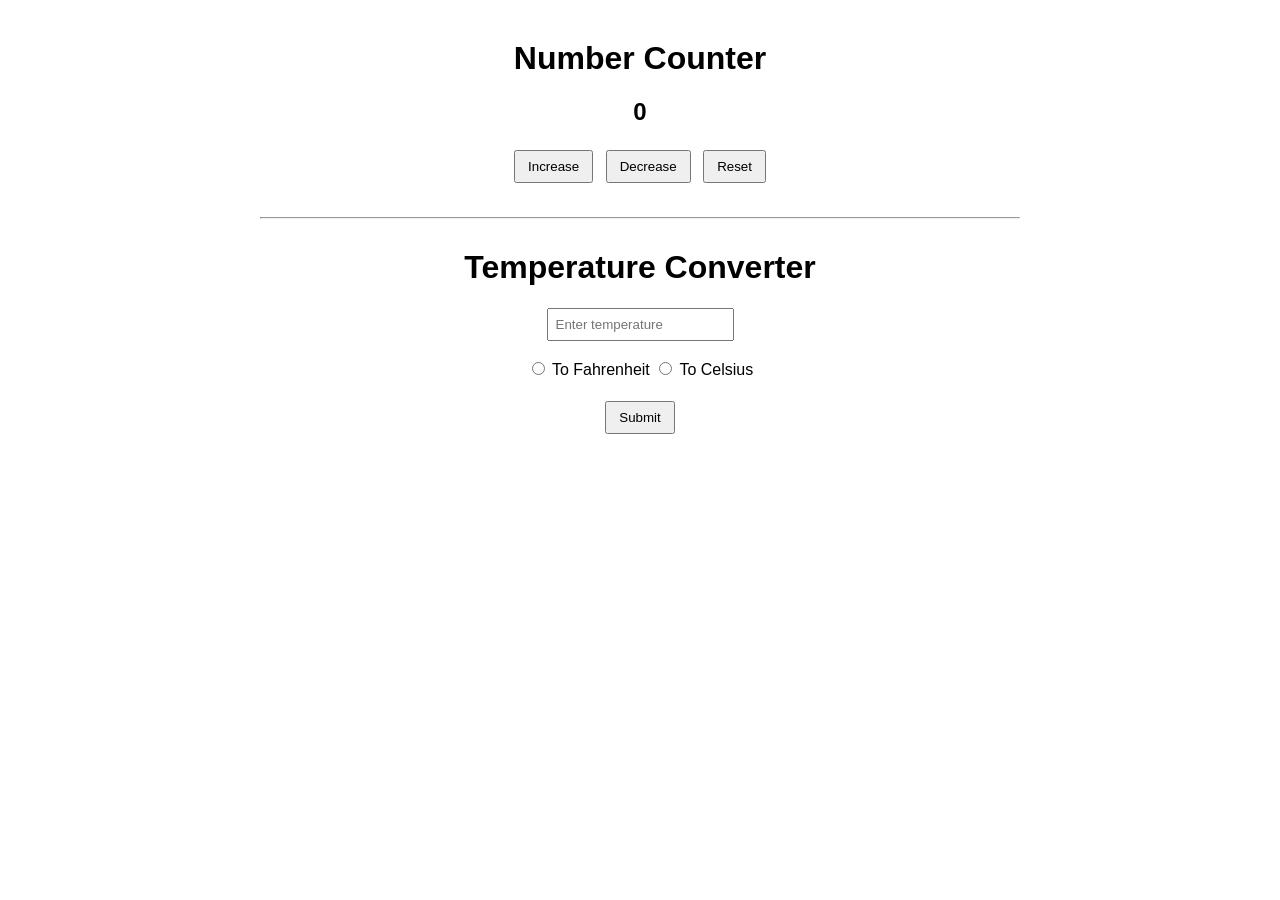
<file: 1 Interactive Counter & Temperature Converter/index.html>
<!DOCTYPE html>
<html lang="en">
<head>
    <meta charset="UTF-8">
    <meta name="viewport" content="width=device-width, initial-scale=1.0">
    <title>Counter and Temperature Converter</title>
    <link rel="stylesheet" href="style.css">
</head>
<body>
    <h1>Number Counter</h1>
    <h2 id="countLabel">0</h2>
    <button id="increaseBtn">Increase</button>
    <button id="decreaseBtn">Decrease</button>
    <button id="resetBtn">Reset</button>

    <hr>

    <h1>Temperature Converter</h1>
    <input type="number" id="tempInput" placeholder="Enter temperature">
    <br><br>
    <label><input type="radio" name="unit" id="toFahrenheit"> To Fahrenheit</label>
    <label><input type="radio" name="unit" id="toCelsius"> To Celsius</label>
    <br><br>
    <button id="submitBtn">Submit</button>
    <p id="result"></p>

    <script src="script.js"></script>
</body>
</html>
</file>
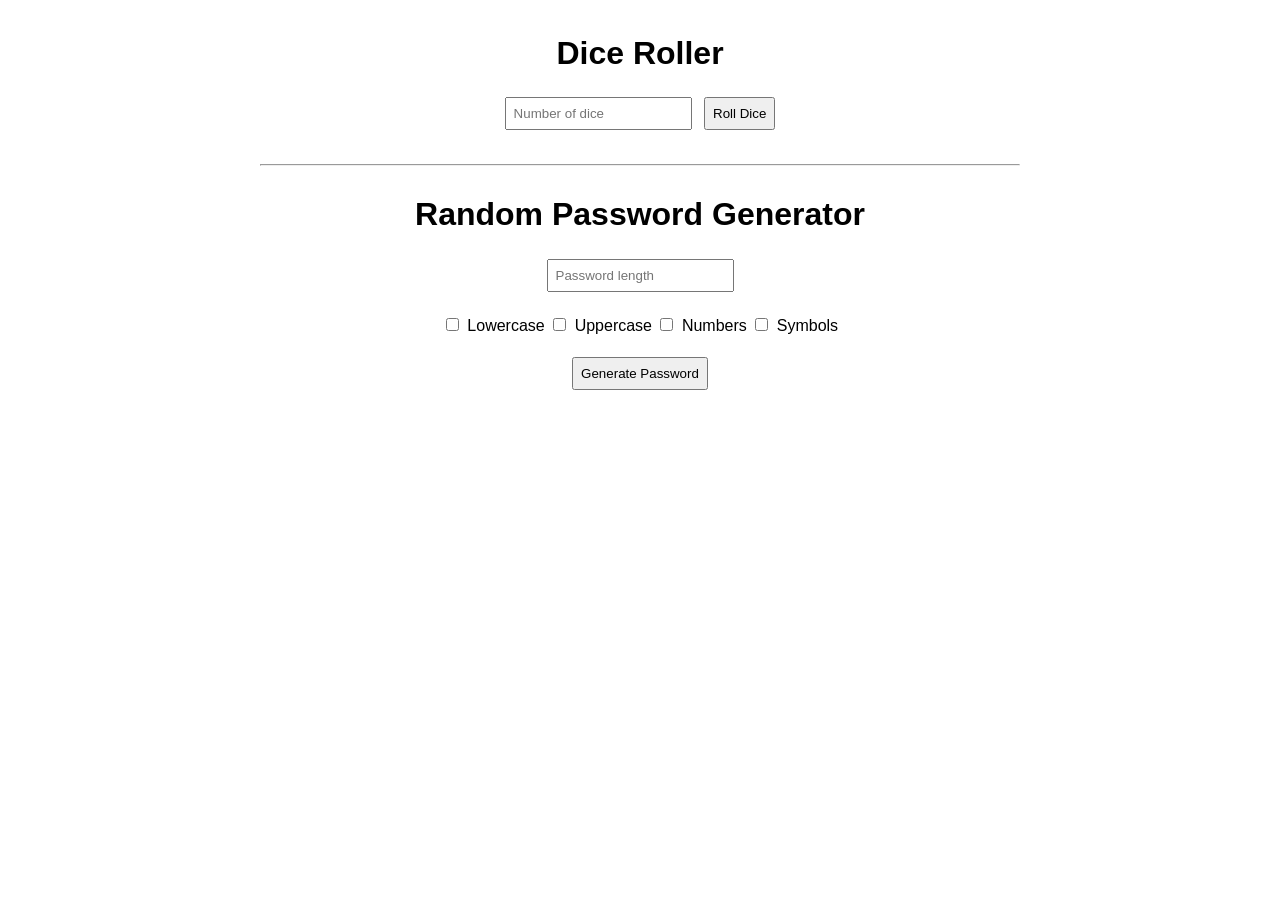
<file: 2 Dice Roller & Random Password Generator/index.html>
<!DOCTYPE html>
<html lang="en">
<head>
    <meta charset="UTF-8">
    <meta name="viewport" content="width=device-width, initial-scale=1.0">
    <title>Dice Roller and Password Generator</title>
    <link rel="stylesheet" href="style.css">
</head>
<body>
    <h1>Dice Roller</h1>
    <input type="number" id="diceInput" min="1" placeholder="Number of dice">
    <button id="rollBtn">Roll Dice</button>
    <p id="diceResult"></p>
    <div id="diceImages"></div>

    <hr>

    <h1>Random Password Generator</h1>
    <input type="number" id="passwordLength" min="1" placeholder="Password length">
    <br><br>
    <label><input type="checkbox" id="includeLower"> Lowercase</label>
    <label><input type="checkbox" id="includeUpper"> Uppercase</label>
    <label><input type="checkbox" id="includeNumbers"> Numbers</label>
    <label><input type="checkbox" id="includeSymbols"> Symbols</label>
    <br><br>
    <button id="generateBtn">Generate Password</button>
    <p id="passwordResult"></p>

    <script src="script.js"></script>
</body>
</html>
</file>
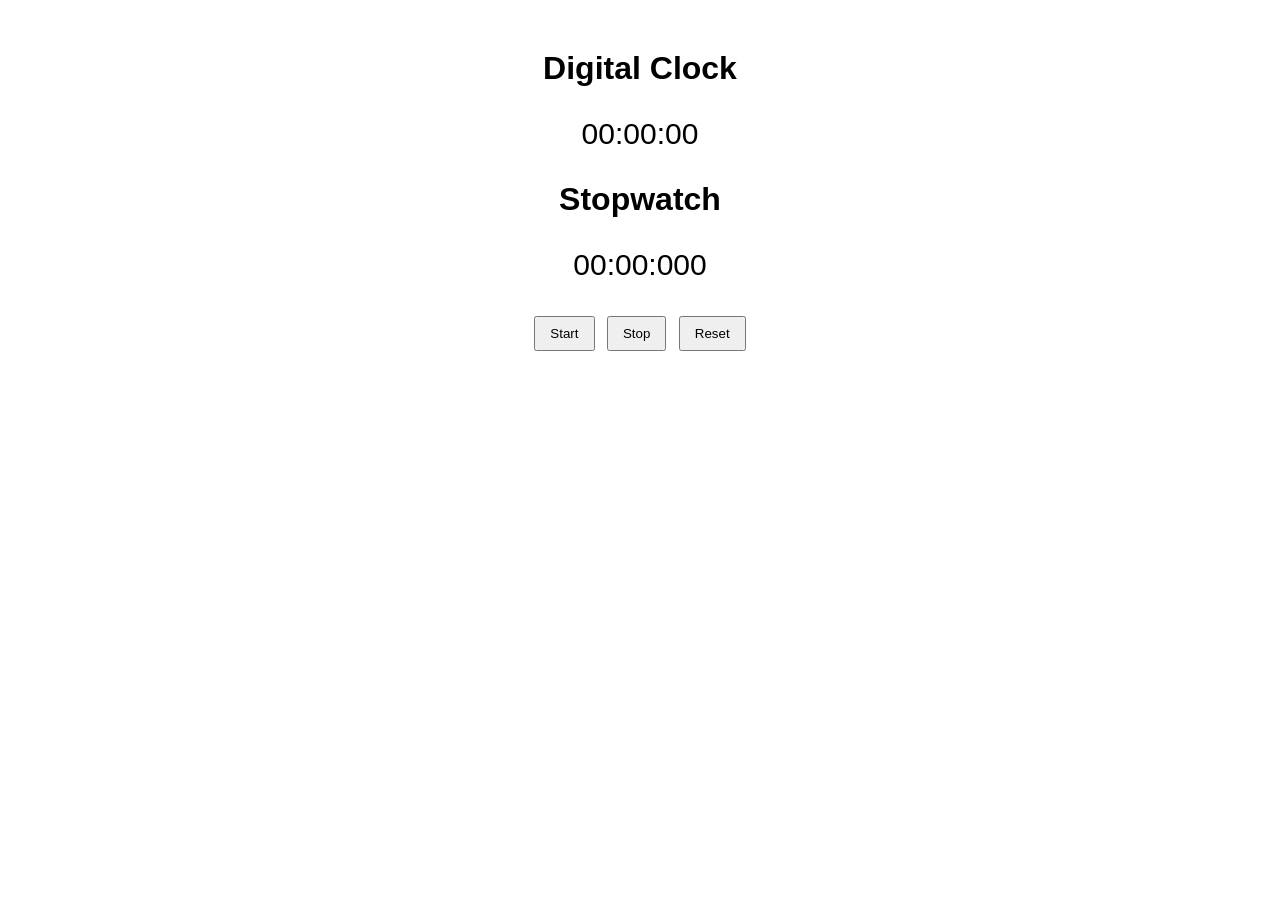
<file: 3 Digital Clock & Precision Stopwatch/index.html>
<!DOCTYPE html>
<html lang="en">
<head>
    <meta charset="UTF-8">
    <meta name="viewport" content="width=device-width, initial-scale=1.0">
    <title>Digital Clock and Stopwatch</title>
    <link rel="stylesheet" href="style.css">
</head>
<body>
    <h1>Digital Clock</h1>
    <p id="clockDisplay">00:00:00</p>

    <h1>Stopwatch</h1>
    <p id="stopwatchDisplay">00:00:000</p>
    <button id="startBtn">Start</button>
    <button id="stopBtn">Stop</button>
    <button id="resetBtn">Reset</button>

    <script src="script.js"></script>
</body>
</html>
</file>
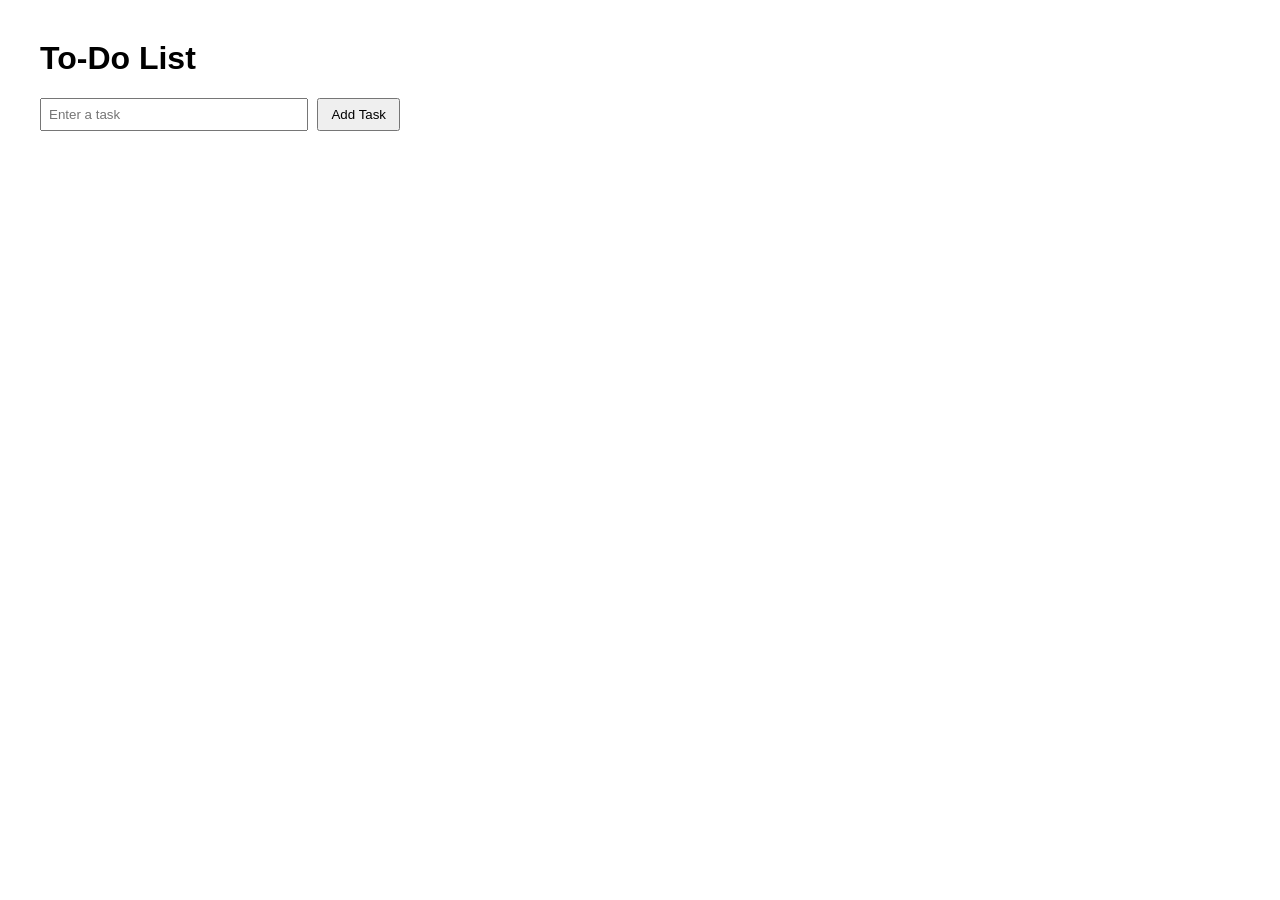
<file: 4 Modular Task Tracker (To-Do List)/index.html>
<!DOCTYPE html>
<html lang="en">
<head>
    <meta charset="UTF-8">
    <meta name="viewport" content="width=device-width, initial-scale=1.0">
    <title>To-Do List</title>
    <link rel="stylesheet" href="style.css">
</head>
<body>
    <h1>To-Do List</h1>
    <input type="text" id="taskInput" placeholder="Enter a task">
    <button id="addTaskBtn">Add Task</button>

    <ul id="taskList"></ul>

    <script src="script.js"></script>
</body>
</html>
</file>
<file: 1 Interactive Counter & Temperature Converter/style.css>
body {
    font-family: Arial, sans-serif;
    text-align: center;
    margin-top: 40px;
}

button {
    padding: 7px 12px;
    margin: 4px;
}

input[type="number"] {
    padding: 7px;
}

hr {
    margin: 30px auto;
    width: 60%;
}
</file>
<file: 2 Dice Roller & Random Password Generator/style.css>
body {
    font-family: Arial, sans-serif;
    text-align: center;
    margin-top: 35px;
}

button,
input {
    padding: 7px;
    margin: 4px;
}

#diceImages img {
    width: 55px;
    margin: 4px;
}

hr {
    margin: 30px auto;
    width: 60%;
}
</file>
<file: 3 Digital Clock & Precision Stopwatch/style.css>
body {
    font-family: Arial, sans-serif;
    text-align: center;
    margin-top: 50px;
}

p {
    font-size: 30px;
}

button {
    padding: 8px 14px;
    margin: 4px;
}
</file>
<file: 4 Modular Task Tracker (To-Do List)/style.css>
body {
    font-family: Arial, sans-serif;
    margin: 40px;
}

input {
    padding: 7px;
    width: 250px;
}

button {
    padding: 7px 12px;
    margin-left: 5px;
}

li {
    margin: 10px 0;
}

li button {
    margin-left: 15px;
}
</file>
